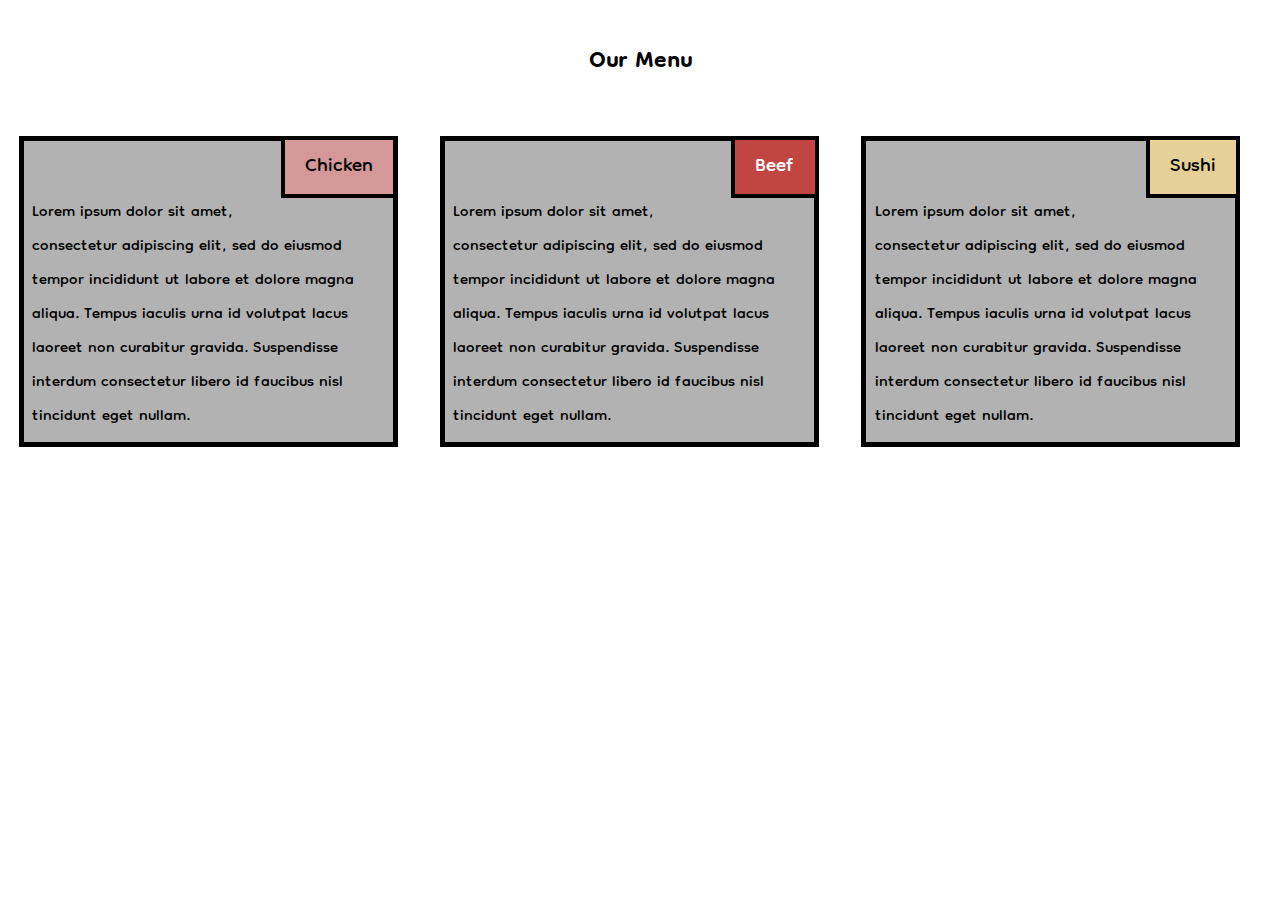
<file: Module-2-Solution/index.html>
<!Doctype html>
<html>
<meta charset="utf-8">
<meta name="viewport" content="width=device-width, initial-scale=1">
<link rel="preconnect" href="https://fonts.googleapis.com">
<link rel="preconnect" href="https://fonts.gstatic.com" crossorigin>
<link href="https://fonts.googleapis.com/css2?family=Dongle:wght@300;400;700&display=swap" rel="stylesheet">
<link rel="stylesheet" type="text/css" href="styles.css">

<title>Module 2 Solution</title>
<body>

<header>
<p class="title">Our Menu</p>
</header>

<div class="large-4 medium-6 small-12">
  	<div class="box">
  		<p class="content-name smallBox1">Chicken</p>
  		<p class="content">Lorem ipsum dolor sit amet, consectetur adipiscing elit, sed do eiusmod tempor incididunt ut labore et dolore magna aliqua. Tempus iaculis urna id volutpat lacus laoreet non curabitur gravida. Suspendisse interdum consectetur libero id faucibus nisl tincidunt eget nullam.</p>
  	</div>
  </div>

  <div class="large-4 medium-6 small-12">
  	<div class="box">
   		<p class="content-name smallBox2">Beef</p>
   		<p class="content">Lorem ipsum dolor sit amet, consectetur adipiscing elit, sed do eiusmod tempor incididunt ut labore et dolore magna aliqua. Tempus iaculis urna id volutpat lacus laoreet non curabitur gravida. Suspendisse interdum consectetur libero id faucibus nisl tincidunt eget nullam.</p>
  	</div>
  </div>

  <div class="large-4 medium-12 small-12">
  	<div class="box">
  		<p class="content-name smallBox3">Sushi</p>
  		<p class="content">Lorem ipsum dolor sit amet, consectetur adipiscing elit, sed do eiusmod tempor incididunt ut labore et dolore magna aliqua. Tempus iaculis urna id volutpat lacus laoreet non curabitur gravida. Suspendisse interdum consectetur libero id faucibus nisl tincidunt eget nullam.</p>
  	</div>	
  </div>
 </body>
</html>
</file>
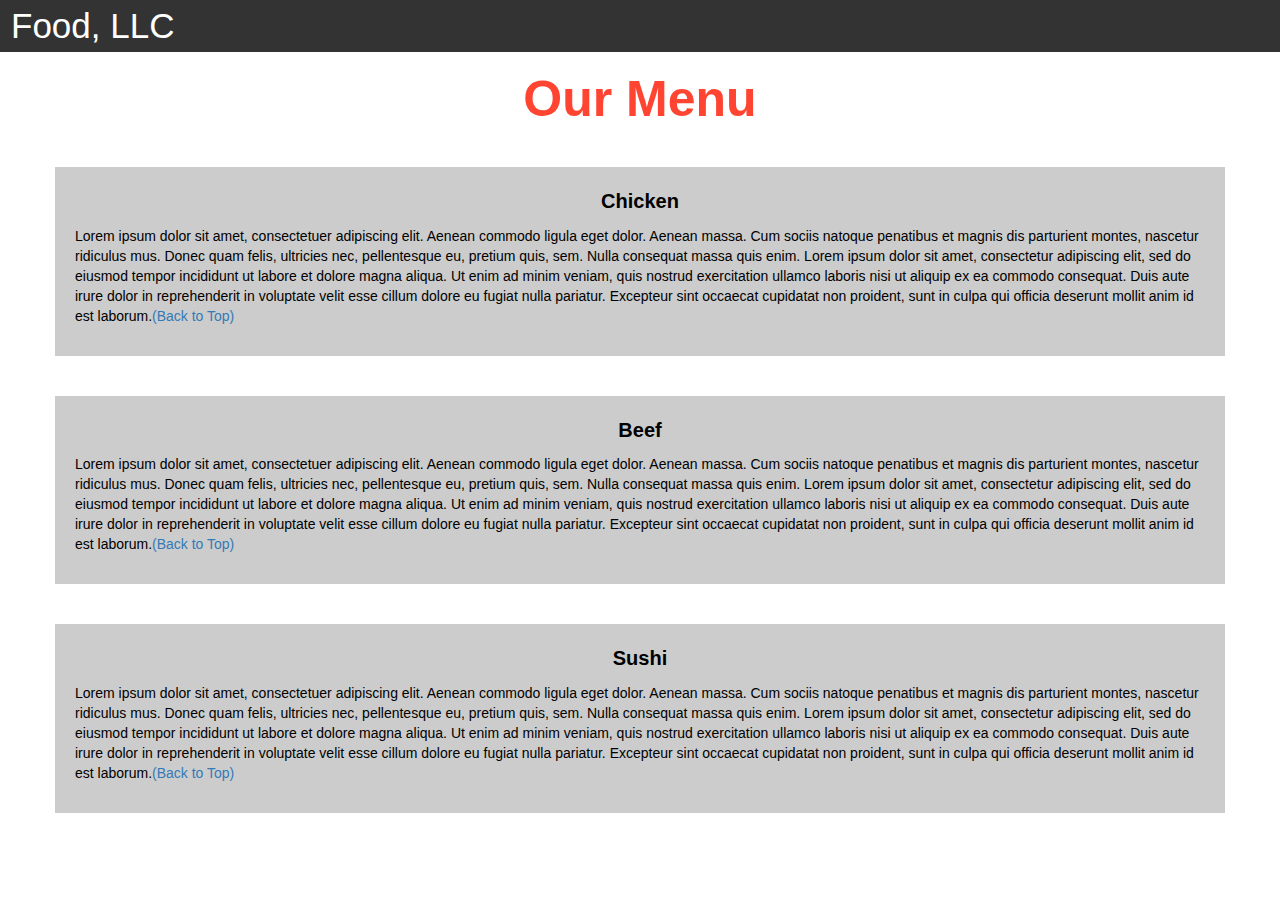
<file: Module-3-Solution/index.html>
<!DOCTYPE html>
<html>
<head>

<title>Module 3</title>

  <meta name="viewport" content="width=device-width, initial-scale=1">
  <link rel="stylesheet" href="https://maxcdn.bootstrapcdn.com/bootstrap/3.3.7/css/bootstrap.min.css">
  <script src="https://ajax.googleapis.com/ajax/libs/jquery/3.3.1/jquery.min.js"></script>
  <script src="https://maxcdn.bootstrapcdn.com/bootstrap/3.3.7/js/bootstrap.min.js"></script>

</head>

<meta name="viewport" content="width=device-width, initial-scale=1">
<link rel="stylesheet" type="text/css" href="styles.css">



<body>


<nav class="navbar" id="top">
  <div class="container-fluid">

    <div class="navbar-header">
      <button type="button" class="navbar-toggle" data-toggle="collapse" data-target="#myNavbar">
        <span class="icon-bar"></span>
        <span class="icon-bar"></span>
        <span class="icon-bar"></span> 
      </button>
      <a class="navbar-brand" href="#">Food, LLC</a>
    </div>

    <div class="collapse" id="myNavbar">
      <ul class="nav navbar-nav visible-xs">
        <li><a class="menu-item" href="#">Chicken</a></li>
        <li><a class="menu-item" href="#">Beef</a></li> 
        <li><a class="menu-item" href="#">Sushi</a></li> 
      </ul>
    </div>

  </div>
</nav>

<h1 class="main-title">Our Menu</h1>



<div class="row">

  <div class="col-lg-12 col-md-12 col-sm-12">
    <div class="content-box">
      <p class="item-name">Chicken</p>
      <p>Lorem ipsum dolor sit amet, consectetuer adipiscing elit. Aenean commodo ligula eget dolor. Aenean massa. Cum sociis natoque penatibus et magnis dis parturient montes, nascetur ridiculus mus. Donec quam felis, ultricies nec, pellentesque eu, pretium quis, sem. Nulla consequat massa quis enim. Lorem ipsum dolor sit amet, consectetur adipiscing elit, sed do eiusmod tempor incididunt ut labore et dolore magna aliqua. Ut enim ad minim veniam, quis nostrud exercitation ullamco laboris nisi ut aliquip ex ea commodo consequat. Duis aute irure dolor in reprehenderit in voluptate velit esse cillum dolore eu fugiat nulla pariatur. Excepteur sint occaecat cupidatat non proident, sunt in culpa qui officia deserunt mollit anim id est laborum.<a href="#top">(Back to Top)</a></p>
    </div>
  </div>

  <div class="col-lg-12 col-md-12 col-sm-12">
    <div class="content-box">
      <p class="item-name">Beef</p>
      <p>Lorem ipsum dolor sit amet, consectetuer adipiscing elit. Aenean commodo ligula eget dolor. Aenean massa. Cum sociis natoque penatibus et magnis dis parturient montes, nascetur ridiculus mus. Donec quam felis, ultricies nec, pellentesque eu, pretium quis, sem. Nulla consequat massa quis enim. Lorem ipsum dolor sit amet, consectetur adipiscing elit, sed do eiusmod tempor incididunt ut labore et dolore magna aliqua. Ut enim ad minim veniam, quis nostrud exercitation ullamco laboris nisi ut aliquip ex ea commodo consequat. Duis aute irure dolor in reprehenderit in voluptate velit esse cillum dolore eu fugiat nulla pariatur. Excepteur sint occaecat cupidatat non proident, sunt in culpa qui officia deserunt mollit anim id est laborum.<a href="#top">(Back to Top)</a></p>
    </div>
  </div>


  <div class="col-lg-12 col-md-12 col-sm-12">
    <div class="content-box">
      <p class="item-name">Sushi</p>
      <p>Lorem ipsum dolor sit amet, consectetuer adipiscing elit. Aenean commodo ligula eget dolor. Aenean massa. Cum sociis natoque penatibus et magnis dis parturient montes, nascetur ridiculus mus. Donec quam felis, ultricies nec, pellentesque eu, pretium quis, sem. Nulla consequat massa quis enim. Lorem ipsum dolor sit amet, consectetur adipiscing elit, sed do eiusmod tempor incididunt ut labore et dolore magna aliqua. Ut enim ad minim veniam, quis nostrud exercitation ullamco laboris nisi ut aliquip ex ea commodo consequat. Duis aute irure dolor in reprehenderit in voluptate velit esse cillum dolore eu fugiat nulla pariatur. Excepteur sint occaecat cupidatat non proident, sunt in culpa qui officia deserunt mollit anim id est laborum.<a href="#top">(Back to Top)</a></p>
    </div>
  </div>

</div>


</body>
</html>
</file>
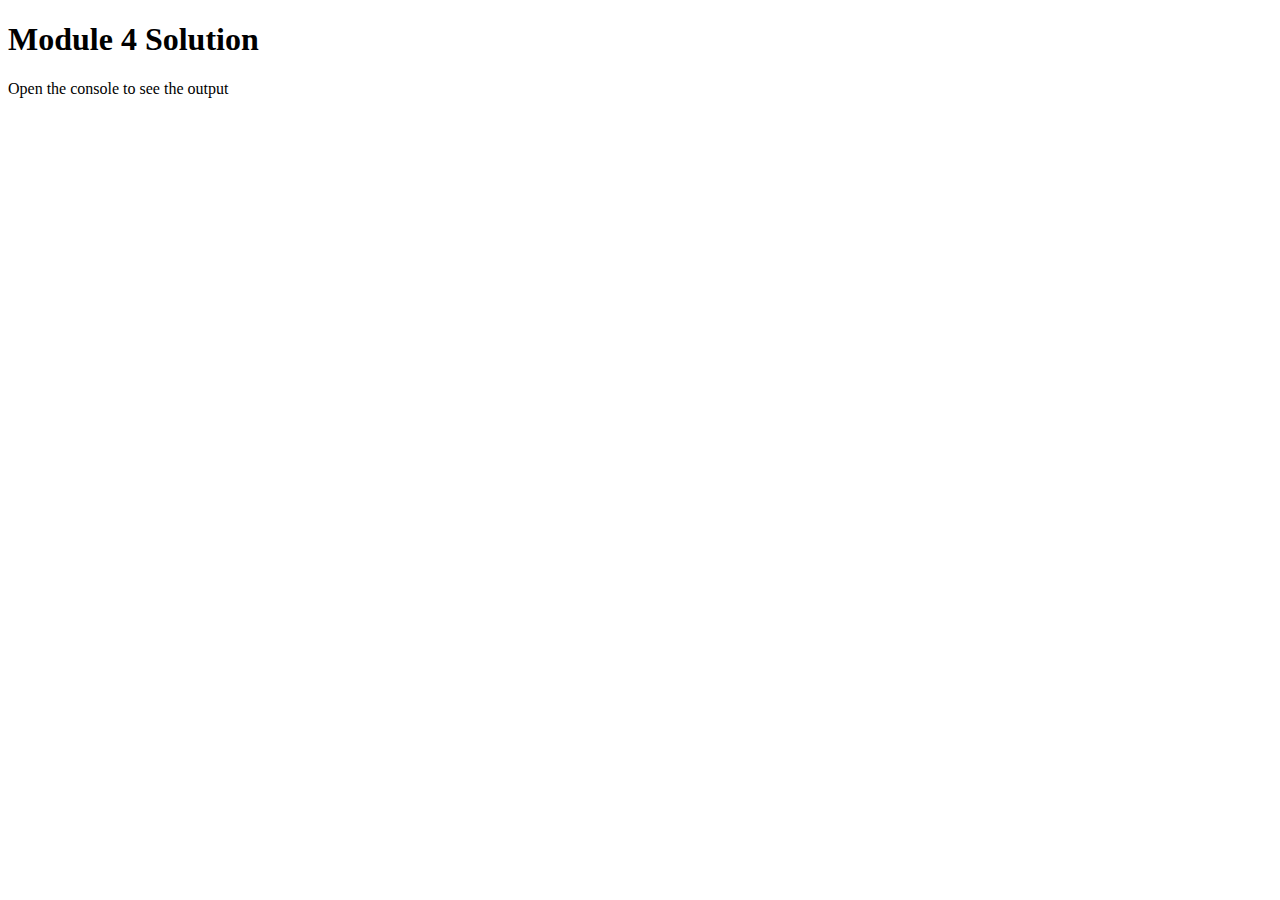
<file: Module-4-Solution/index.html>
<!DOCTYPE html>
<html>
<head>
  <meta charset="utf-8">
  <title>Module 4 Solution</title>
  <script src="script.js"></script>
</head>
<body>
  <h1>Module 4 Solution</h1>
  <p>Open the console to see the output</p>
</body>
</html>
</file>
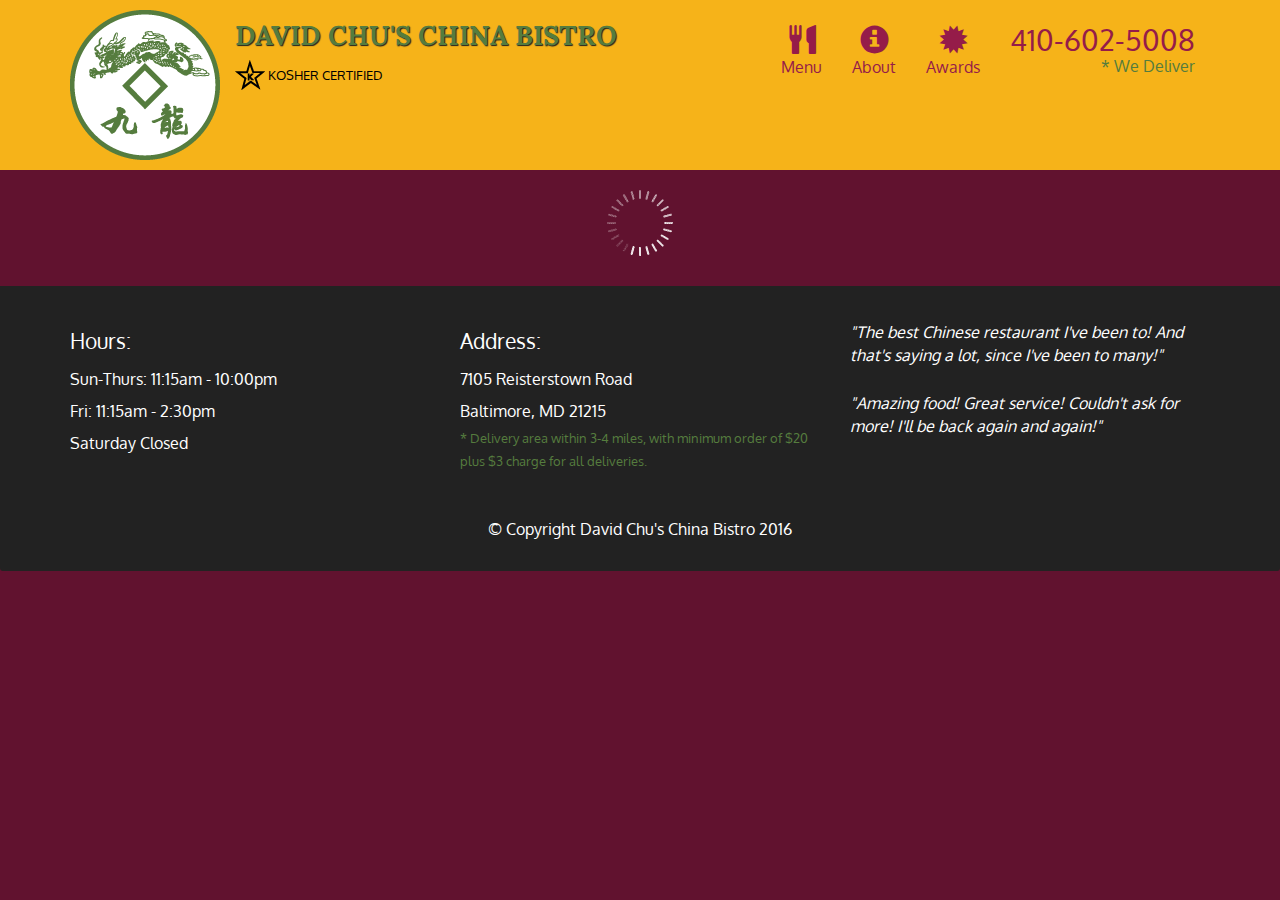
<file: Module-5-Solution/index.html>
<!doctype html>
<html lang="en">
  <head>
    <meta charset="utf-8">
    <meta http-equiv="X-UA-Compatible" content="IE=edge">
    <meta name="viewport" content="width=device-width, initial-scale=1">
    <title>David Chu's China Bistro</title>
    <link rel="stylesheet" href="css/bootstrap.min.css">
    <link rel="stylesheet" href="css/styles.css">
    <link href='https://fonts.googleapis.com/css?family=Oxygen:400,300,700' rel='stylesheet' type='text/css'>
    <link href='https://fonts.googleapis.com/css?family=Lora' rel='stylesheet' type='text/css'>
  </head>
<body>
  <header>
    <nav id="header-nav" class="navbar navbar-default">
      <div class="container">
        <div class="navbar-header">
          <a href="index.html" class="pull-left visible-md visible-lg">
            <div id="logo-img" alt="Logo image"></div>
          </a>

          <div class="navbar-brand">
            <a href="index.html"><h1>David Chu's China Bistro</h1></a>
            <p>
              <img src="images/star-k-logo.png" alt="Kosher certification">
              <span>Kosher Certified</span>
            </p>
          </div>

          <button id="navbarToggle" type="button" class="navbar-toggle collapsed" data-toggle="collapse" data-target="#collapsable-nav" aria-expanded="false">
            <span class="sr-only">Toggle navigation</span>
            <span class="icon-bar"></span>
            <span class="icon-bar"></span>
            <span class="icon-bar"></span>
          </button>
        </div>
        
        <div id="collapsable-nav" class="collapse navbar-collapse">
           <ul id="nav-list" class="nav navbar-nav navbar-right">
            <li id="navHomeButton" class="visible-xs active">
              <a href="index.html">
                <span class="glyphicon glyphicon-home"></span> Home</a>
            </li>
            <li id="navMenuButton">
              <a href="#" onclick="$dc.loadMenuCategories();">
                <span class="glyphicon glyphicon-cutlery"></span><br class="hidden-xs"> Menu</a>
            </li>
            <li>
              <a href="#">
                <span class="glyphicon glyphicon-info-sign"></span><br class="hidden-xs"> About</a>
            </li>
            <li>
              <a href="#">
                <span class="glyphicon glyphicon-certificate"></span><br class="hidden-xs"> Awards</a>
            </li>
            <li id="phone" class="hidden-xs">
              <a href="tel:410-602-5008">
                <span>410-602-5008</span></a><div>* We Deliver</div>
            </li>
          </ul><!-- #nav-list -->
        </div><!-- .collapse .navbar-collapse -->
      </div><!-- .container -->
    </nav><!-- #header-nav -->
  </header>

  <div id="call-btn" class="visible-xs">
    <a class="btn" href="tel:410-602-5008">
    <span class="glyphicon glyphicon-earphone"></span>
    410-602-5008
    </a>
  </div>
  <div id="xs-deliver" class="text-center visible-xs">* We Deliver</div>

  <div id="main-content" class="container"></div>

  <footer class="panel-footer">
    <div class="container">
      <div class="row">
        <section id="hours" class="col-sm-4">
          <span>Hours:</span><br>
          Sun-Thurs: 11:15am - 10:00pm<br>
          Fri: 11:15am - 2:30pm<br>
          Saturday Closed
          <hr class="visible-xs">
        </section>
        <section id="address" class="col-sm-4">
          <span>Address:</span><br>
          7105 Reisterstown Road<br>
          Baltimore, MD 21215
          <p>* Delivery area within 3-4 miles, with minimum order of $20 plus $3 charge for all deliveries.</p>
          <hr class="visible-xs">
        </section>
        <section id="testimonials" class="col-sm-4">
          <p>"The best Chinese restaurant I've been to! And that's saying a lot, since I've been to many!"</p>
          <p>"Amazing food! Great service! Couldn't ask for more! I'll be back again and again!"</p>
        </section>
      </div>
      <div class="text-center">&copy; Copyright David Chu's China Bistro 2016</div>
    </div>
  </footer>

  <!-- jQuery (Bootstrap JS plugins depend on it) -->
  <script src="js/jquery-2.1.4.min.js"></script>
  <script src="js/bootstrap.min.js"></script>
  <script src="js/ajax-utils.js"></script>
  <script src="js/script.js"></script>
</body>
</html>
</file>
<file: Module-2-Solution/styles.css>
* {
	font-family: "Dongle";
  box-sizing: border-box;
}

body{
	font-size: 24px;
}


.box{
  width: 100%;
  overflow: none;
}

.title{
	font-size: 36px;
	text-align: center;
  font-weight: 700;
}


.content-name{
    float: right;
    border:4px solid black;
    color: lavender;
    font-size: 125%;
    margin-right: 32px;
    padding: 5px 20px 5px 20px;
    margin-top: 0;
    margin-bottom: 20px;
}


.content{
  border: 5px solid black;
  width: 90%;
  height: auto;
  margin: 2.5%;
  color: black
  font-size: 25px;
  padding: 2%;
  padding-top: 55px;
  background-color: rgba(0,0,0,0.3);
}

.smallBox1{
  background-color: #d59898;
  color: black;
}

.smallBox2{
  color: white;
  background-color: #c14543;
  text-align: center;
  vertical-align: middle;
}
.smallBox3{
  background-color: #e5d198;
  color: black;
}

/* Small Devices only */

@media (min-width: 0px) and (max-width: 767px) {
  .small-12 {
    float: left;
    width: 100%;
  }
  .content-name{
    margin-right: 30px;
  }
}

/* Medium Devices only */
@media (min-width: 768px) and (max-width: 991px) {
  .medium-6,.medium-12 {
    float: left;
  }
  .medium-6 {
    width: 50%;
  }
  .medium-12 {
    margin-left: -10px;
    width: 100%;
  }
  .smallBox3{
    margin-right: 65px;
    width: 100px;
  }
}


/* Large dDvices only */
@media (min-width: 992px) {
  .large-4 {
  	float: left;
    width: 33.33%;
  }
}
</file>
<file: Module-3-Solution/styles.css>
*{
	font-family: 'Rubik', sans-serif;
}



.container-fluid{
	margin: 0;
	padding: 0;
}

.navbar{
	border-radius: 0px;
	background-color: rgba(0,0,0,0.8);
}

.navbar-brand{
  font-size: 35px;
  color: white;
  padding-left: 25px;
}

.navbar-brand:hover{
	color: white;
}

.nav{
	margin: 0;
	padding: 0;
}

.navbar-nav{
  font-size: 25px;
  text-align: center;
  margin: 0;
  padding: 0;
}

.navbar-toggle{
	border: 2px solid white;
	margin-right: 25px;
}

.icon-bar{
	background-color: white;
}


.main-title{
  margin-bottom: 15px;
  text-align: center;
  color: #ff4532;
  font-size: 50px;
  font-weight: bold;
  font-family: 'Rubik', sans-serif;
}

li{
	box-sizing: border-box;
	width: 100%;
}

.menu-item{
	padding: 0;
	margin: 0;
	width: 100%;
	background-color: white;
	border-bottom: 1px solid black;
	color: black;
	display: block;
}

.menu-item:hover{
	background-color: rgba(0,0,0,0.9);
	color: rgba(0,0,0,0.4);
}



.row{
	margin: 20px;
}

.content-box{
	margin: 20px;
	width: auto;
	height: auto;
	color: black;
	background-color: rgba(0,0,0,0.2);
	padding: 20px;
	font-family: 'Rubik', sans-serif;
}

.item-name{
	text-align: center;
	font-size: 20px;
	font-weight: bold;
}

#top{

}
</file>
<file: Module-5-Solution/css/styles.css>
body {
  font-size: 16px;
  color: #fff;
  background-color: #61122f;
  font-family: 'Oxygen', sans-serif;
}

/** HEADER **/
#header-nav {
  background-color: #f6b319;
  border-radius: 0;
  border: 0;
}

#logo-img {
  background: url('../images/restaurant-logo_large.png') no-repeat;
  width: 150px;
  height: 150px;
  margin: 10px 15px 10px 0;
}

.navbar-brand {
  padding-top: 25px;
}
.navbar-brand h1 { /* Restaurant name */
  font-family: 'Lora', serif;
  color: #557c3e;
  font-size: 1.5em;
  text-transform: uppercase;
  font-weight: bold;
  text-shadow: 1px 1px 1px #222;
  margin-top: 0;
  margin-bottom: 0;
  line-height: .75;
}
.navbar-brand a:hover, .navbar-brand a:focus {
  text-decoration: none;
}
.navbar-brand p { /* Kosher cert */
  color: #000;
  text-transform: uppercase;
  font-size: .7em;
  margin-top: 15px;
}
.navbar-brand p span { /* Star-K */
  vertical-align: middle;
}

#nav-list {
  margin-top: 10px;
}
#nav-list a {
  color: #951C49;
  text-align: center;
}
#nav-list a:hover {
  background: #E7E7E7;
}
#nav-list a span {
  font-size: 1.8em;
}

#phone {
  margin-top: 5px;
}
#phone a { /* Phone number */
  text-align: right;
  padding-bottom: 0;
}
#phone div { /* We Deliver */
  color: #557c3e;
  text-align: right;
  padding-right: 15px;
}

.navbar-header button.navbar-toggle, .navbar-header .icon-bar {
  border: 1px solid #61122f;
}
.navbar-header button.navbar-toggle {
  clear: both;
  margin-top: -30px;
}
/* END HEADER */

/* FOOTER */
.panel-footer {
  margin-top: 30px;
  padding-top: 35px;
  padding-bottom: 30px;
  background-color: #222;
  border-top: 0;
}
.panel-footer div.row {
  margin-bottom: 35px;
}
#hours, #address {
  line-height: 2;
}
#hours > span, #address > span {
  font-size: 1.3em;
}
#address p {
  color: #557c3e;
  font-size: .8em;
  line-height: 1.8;
}
#testimonials {
  font-style: italic;
}
#testimonials p:nth-child(2) {
  margin-top: 25px;
}
/* END FOOTER */



/* HOME PAGE */
.container .jumbotron {
  box-shadow: 0 0 50px #3F0C1F;
  border: 2px solid #3F0C1F;
}

#menu-tile, #specials-tile, #map-tile {
  height: 250px;
  width: 100%;
  margin-bottom: 15px;
  position: relative;
  border: 2px solid #3F0C1F;
  overflow: hidden;
}
#menu-tile:hover, #specials-tile:hover, #map-tile:hover {
  box-shadow: 0 1px 5px 1px #cccccc;
}
#menu-tile {
  background: url('../images/menu-tile.jpg') no-repeat;
  background-position: center;
}
#specials-tile {
  background: url('../images/specials-tile.jpg') no-repeat;
  background-position: center;
}
#menu-tile span, #specials-tile span, #map-tile span {
  position: absolute;
  bottom: 0;
  right: 0;
  width: 100%;
  text-align: center;
  font-size: 1.6em;
  text-transform: uppercase;
  background-color: #000;
  color: #fff;
  opacity: .8;
}
/* END HOME PAGE */

/* MENU CATEGORIES PAGE */
.category-tile { 
  position: relative;
  border: 2px solid #3F0C1F;
  overflow: hidden;
  width: 200px;
  height: 200px;
  margin: 0 auto 15px;
}
.category-tile span {
  position: absolute;
  bottom: 0;
  right: 0;
  width: 100%;
  text-align: center;
  font-size: 1.2em;
  text-transform: uppercase;
  background-color: #000;
  color: #fff;
  opacity: .8;
}
.category-tile:hover {
  box-shadow: 0 1px 5px 1px #cccccc;
}

#menu-categories-title + div {
  margin-bottom: 50px;
}
/* END MENU CATEGORIES PAGE */

/* SINGLE CATEGORY PAGE */
.menu-item-tile {
  margin-bottom: 25px;
}
.menu-item-tile hr {
  width: 80%;
}
.menu-item-tile .menu-item-price {
  font-size: 1.1em;
  text-align: right;
  margin-top: -15px;
  margin-right: -15px;
}
.menu-item-tile .menu-item-price span {
  font-size: .6em;
}
.menu-item-photo {
  position: relative;
  border: 2px solid #3F0C1F; 
  overflow: hidden;
  padding: 0;
  margin-right: -15px;
  margin-left: auto;
  margin-bottom: 20px;
  max-width: 250px;
}
.menu-item-photo div {
  position: absolute;
  bottom: 0;
  right: 0;
  width: 80px;
  background-color: #557c3e;
  text-align: center;
}
.menu-item-description {
  padding-right: 30px;
}
h3.menu-item-title {
  margin: 0 0 10px;
}
.menu-item-details {
  font-size: .9em;
  font-style: italic;
}
/* END SINGLE CATEGORY PAGE */


/********** Large devices only **********/
@media (min-width: 1200px) {
  .container .jumbotron {
    background: url('../images/jumbotron_1200.jpg') no-repeat;
    height: 675px;
  }
}

/********** Medium devices only **********/
@media (min-width: 992px) and (max-width: 1199px) {
  /* Header */
  #logo-img {
    background: url('../images/restaurant-logo_medium.png') no-repeat;
    width: 100px;
    height: 100px;
    margin: 5px 5px 5px 0;
  }
  /* End Header */

  /* Home Page */
  .container .jumbotron {
    background: url('../images/jumbotron_992.jpg') no-repeat;
    height: 558px;
  }
  /* End Home Page */
}

/********** Small devices only **********/
@media (min-width: 768px) and (max-width: 991px) {
  /* Home Page */
  .container .jumbotron {
    background: url('../images/jumbotron_768.jpg') no-repeat;
    height: 432px;
  }
  /* End Home Page */
}

/********** Extra small devices only **********/
@media (max-width: 767px) {
  /* Header */
  .navbar-brand {
    padding-top: 10px;
    height: 80px;
  }
  .navbar-brand h1 { /* Restaurant name */
    padding-top: 10px;
    font-size: 5vw; /* 1vw = 1% of viewport width */
  }
  .navbar-brand p { /* Kosher cert */
    font-size: .6em;
    margin-top: 12px;
  }
  .navbar-brand p img { /* Star-K */
    height: 20px;
  }

  #collapsable-nav a { /* Collapsed nav menu text */
    font-size: 1.2em;
  }
  #collapsable-nav a span { /* Collapsed nav menu glyph */
    font-size: 1em;
    margin-right: 5px;
  }

  #call-btn > a {
    font-size: 1.5em;
    display: block;
    margin: 0 20px;
    padding: 10px;
    border: 2px solid #fff;
    background-color: #f6b319;
    color: #951c49;
  }
  #xs-deliver {
    margin-top: 5px;
    font-size: .7em;
    letter-spacing: .1em;
    text-transform: uppercase;
  }
  /* End Header */

  /* Footer */
  .panel-footer section {
    margin-bottom: 30px;
    text-align: center;
  }
  .panel-footer section:nth-child(3) {
    margin-bottom: 0; /* margin already exists on the whole row */
  }
  .panel-footer section hr {
    width: 50%;
  }
  /* End Footer */

  /* Home Page */
  .container .jumbotron {
    margin-top: 30px;
    padding: 0;
  }
  #menu-tile, #specials-tile {
    width: 360px;
    margin: 0 auto 15px;
  }

  .menu-item-photo {
    margin-right: auto;
  }
  .menu-item-tile .menu-item-price {
    text-align: center;
  }
  .menu-item-description {
    text-align: center;;
  }
}


/********** Super extra small devices Only :-) (e.g., iPhone 4) **********/
@media (max-width: 479px) {
  /* Header */
  .navbar-brand h1 { /* Restaurant name */
    padding-top: 5px;
    font-size: 6vw;
  }
  /* End Header */
  
  /* Home page */
  #menu-tile, #specials-tile {
    width: 280px;
    margin: 0 auto 15px;
  }

  .col-xxs-12 {
    position: relative;
    min-height: 1px;
    padding-right: 15px;
    padding-left: 15px;
    float: left;
    width: 100%;
  }
}
</file>
